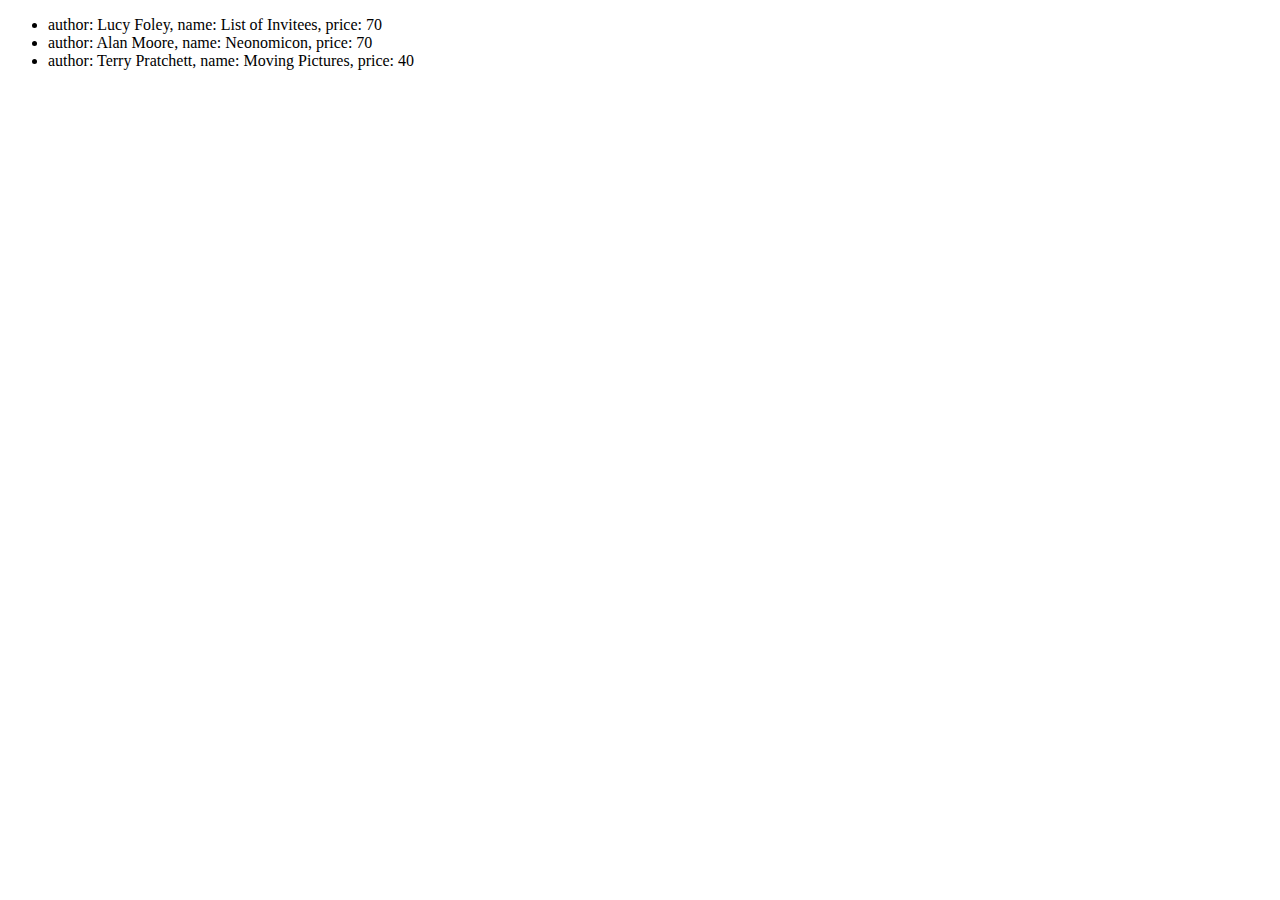
<file: HW2_JS_TryCatch/index.html>
<!DOCTYPE html>
<html lang="en">
  <head>
    <meta charset="UTF-8" />
    <meta name="viewport" content="width=device-width, initial-scale=1.0" />
    <title>Document</title>
  </head>
  <body>
    <div id="root">
      <script src="./main.js"></script>
    </div>
  </body>
</html>
</file>
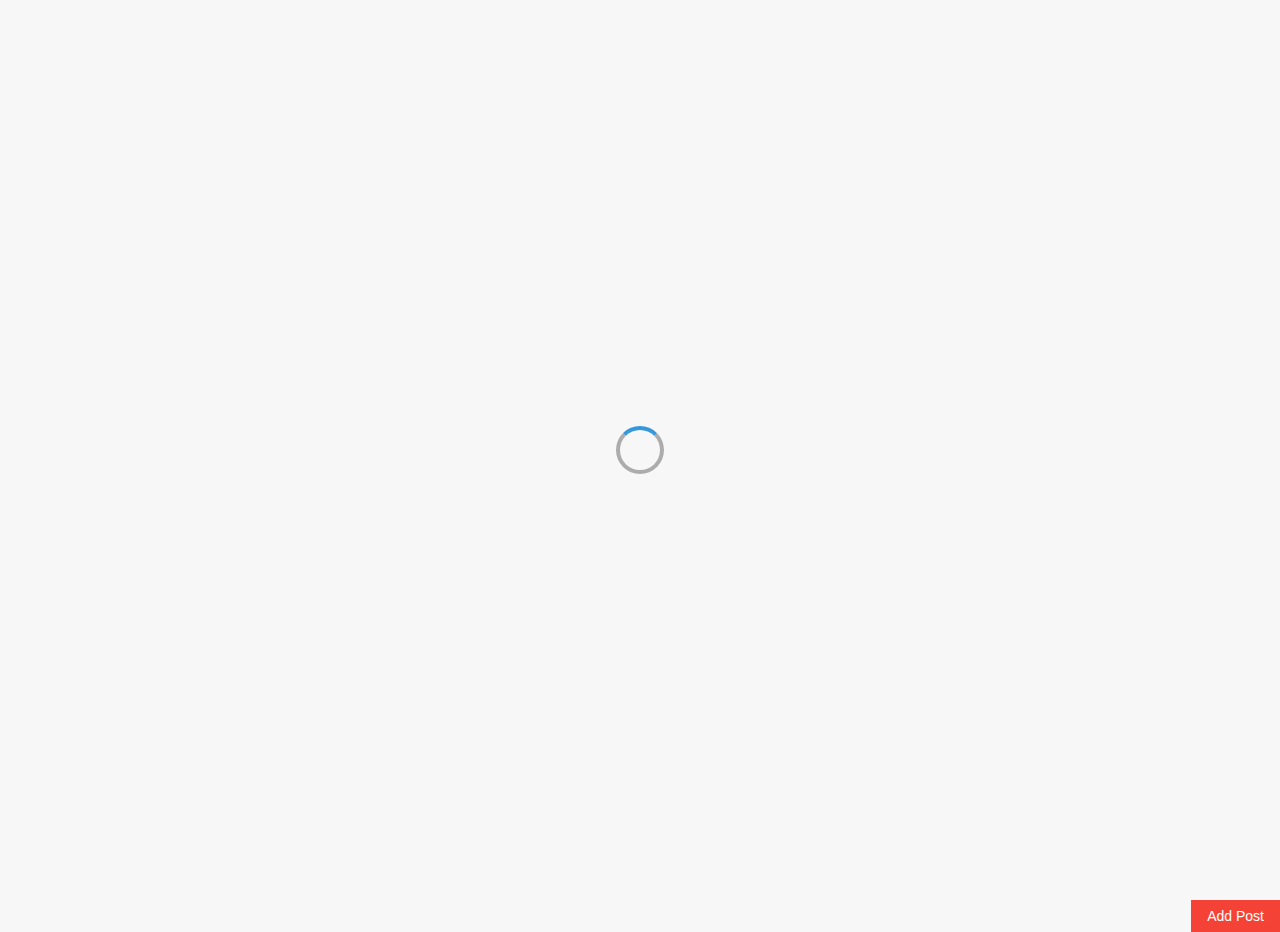
<file: HW5_JS_Twitter/index.html>
<!DOCTYPE html>
<html lang="en">
<head>
    <meta charset="UTF-8">
    <meta name="viewport" content="width=device-width, initial-scale=1.0">
    <title>News Feed</title>
    <link rel="stylesheet" href="styles.css">
</head>
<body>
    <div class="loader-container">
        <div class="loader"></div>
    </div>
    <button class="add-button" id="add-post" onclick="addPost()">Add Post</button>
    <div id="feed">
        <dialog close class="" id="post-form-dialog">
            <form method="dialog" id="add-post-form">
                <div>
                    <label for="title">Post title</label>
                    <input type="text" name="title" id="input-title">
                </div>
                <div>
                    <label for="body">Content</label>
                    <input type="text" name="body" id="input-title">
                </div>
                <button type="submit" >confirm</button>
            </form>
        </dialog>
    </div>
    
    <script src="main.js"></script>
</body>
</html>
</file>
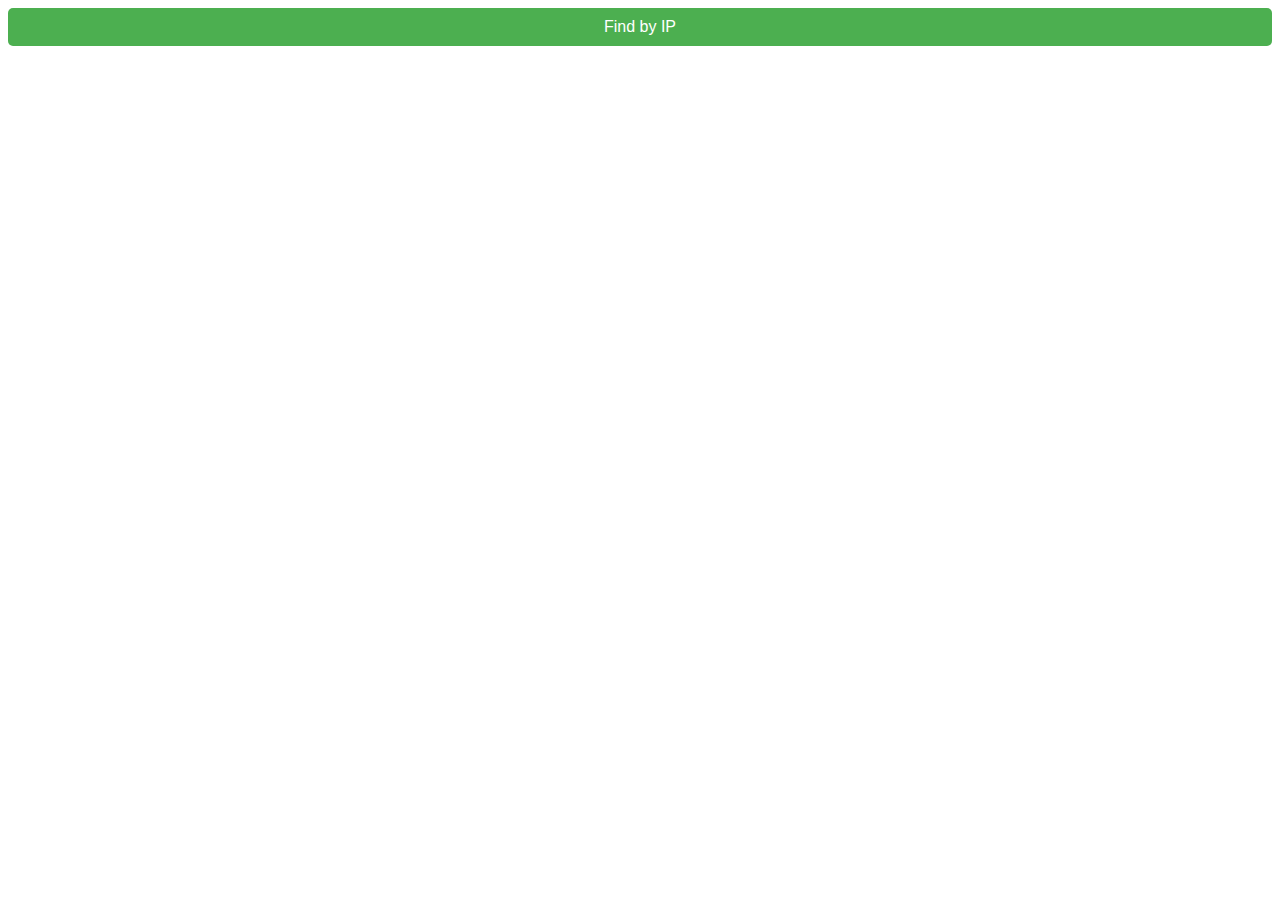
<file: HW6_JS_ASYNC/index.html>
<!DOCTYPE html>
<html lang="en">
  <head>
    <meta charset="UTF-8" />
    <meta name="viewport" content="width=device-width, initial-scale=1.0" />
    <link rel="stylesheet" href="./styles.css" />
    <title>Document</title>
  </head>
  <body>
    <div class="continer">
      <button class="button" onClick="handleIPButton()">Find by IP</button>
      <div id="ipDataContainer" class="ip-data-container"></div>
    </div>

    <script src="./main.js"></script>
  </body>
</html>
</file>
<file: HW5_JS_Twitter/styles.css>
body {
    font-family: Arial, sans-serif;
    margin: 0;
    padding: 0;
    background-color: #f7f7f7;
  }
  
  #feed {
    max-width: 600px;
    margin: 20px auto;
    background-color: #fff;
    box-shadow: 0px 0px 8px rgba(0, 0, 0, 0.1);
  }
  
  .card {
    padding: 10px 10px 40px 10px;
    border-bottom: 1px solid #e0e0e0;
  }
  
  .user {
    font-size: 14px;
    color: #333;
  }
  
  .title {
    font-size: 18px;
    font-weight: bold;
    color: #333;
    margin: 5px 0;
  }
  
  .text {
    font-size: 16px;
    color: #555;
  }
  
  .delete-button, .add-button{
    background-color: #f44336;
    color: #fff;
    border: none;
    padding: 8px 16px;
    font-size: 14px;
    cursor: pointer;
    float: right;
  }
  
  .delete-button:hover, .add-button:hover {
    background-color: #d32f2f;
  }
  
  .delete-button:focus, .add-button:focus {
    outline: none;
  }
  
  .delete-button:active .add-button:active {
    background-color: #b71c1c;
  }
  
  .delete-button-icon {
    margin-right: 5px;
  }

/* styles.css */

.loader-container {
    display: flex;
    justify-content: center;
    align-items: center;
    height: 100vh;
}

.loader {
    border: 4px solid rgba(0, 0, 0, 0.3);
    border-top: 4px solid #3498db;
    border-radius: 50%;
    width: 40px;
    height: 40px;
    animation: spin 1s linear infinite;
}

@keyframes spin {
    0% { transform: rotate(0deg); }
    100% { transform: rotate(360deg); }
}


#post-form-dialog {
    display: none;
    position: fixed;
    top: 50%;
    left: 50%;
    transform: translate(-50%, -50%);
    z-index: 9999;
    background-color: #fff;
    box-shadow: 0 2px 6px rgba(0, 0, 0, 0.3);
    padding: 20px;
    margin: 0;
    max-width: 400px;
    width: 100%;
    border-radius: 8px;
  }

  #dialog-overlay {
    display: none;
    position: fixed;
    top: 0;
    left: 0;
    width: 100%;
    height: 100%;
    background-color: rgba(0, 0, 0, 0.5);
    z-index: 9998;
  }
  

  #add-post-form {
    display: flex;
    flex-direction: column;
  }
  
  #add-post-form label {
    margin-bottom: 5px;
  }
  
  #add-post-form input,
  #add-post-form textarea {
    margin-bottom: 10px;
    padding: 8px;
    border: 1px solid #ccc;
    border-radius: 4px;
  }
  
  #add-post-form button {
    padding: 10px;
    background-color: #d32f2f;
    color: #fff;
    border: none;
    border-radius: 4px;
    cursor: pointer;
  }
  
  #add-post-form button:hover {
    background-color: #d32f2f;
  }

  
  @media (max-width: 768px) {
    .card {
      padding: 15px;
    }
  
    .user {
      font-size: 12px;
    }
  
    .title {
      font-size: 16px;
    }
  
    .text {
      font-size: 14px;
    }
  }
</file>
<file: HW6_JS_ASYNC/styles.css>
.continer{
    display: flex;
    flex-direction: column;
    gap: 10px;
}

.button {
    display: inline-block;
    padding: 10px 20px;
    margin-bottom: 5px;
    background-color: #4CAF50;
    color: #ffffff;
    font-family: Arial, sans-serif;
    font-size: 16px;
    border: none;
    border-radius: 5px;
    cursor: pointer;
    transition: background-color 0.3s ease;
  }
  
  .button:hover {
    background-color: #45a049;
  }

  

.ip-data-container {
    border: 1px solid #ccc;
    padding: 10px;
    border-radius: 5px;
    background-color: #f2f2f2;
    display: none;
  }
  
  .ip-data-container p {
    margin: 5px 0;
    font-family: Arial, sans-serif;
    font-size: 18px;
    color: #333333;
    line-height: 1.4;
  }
</file>
